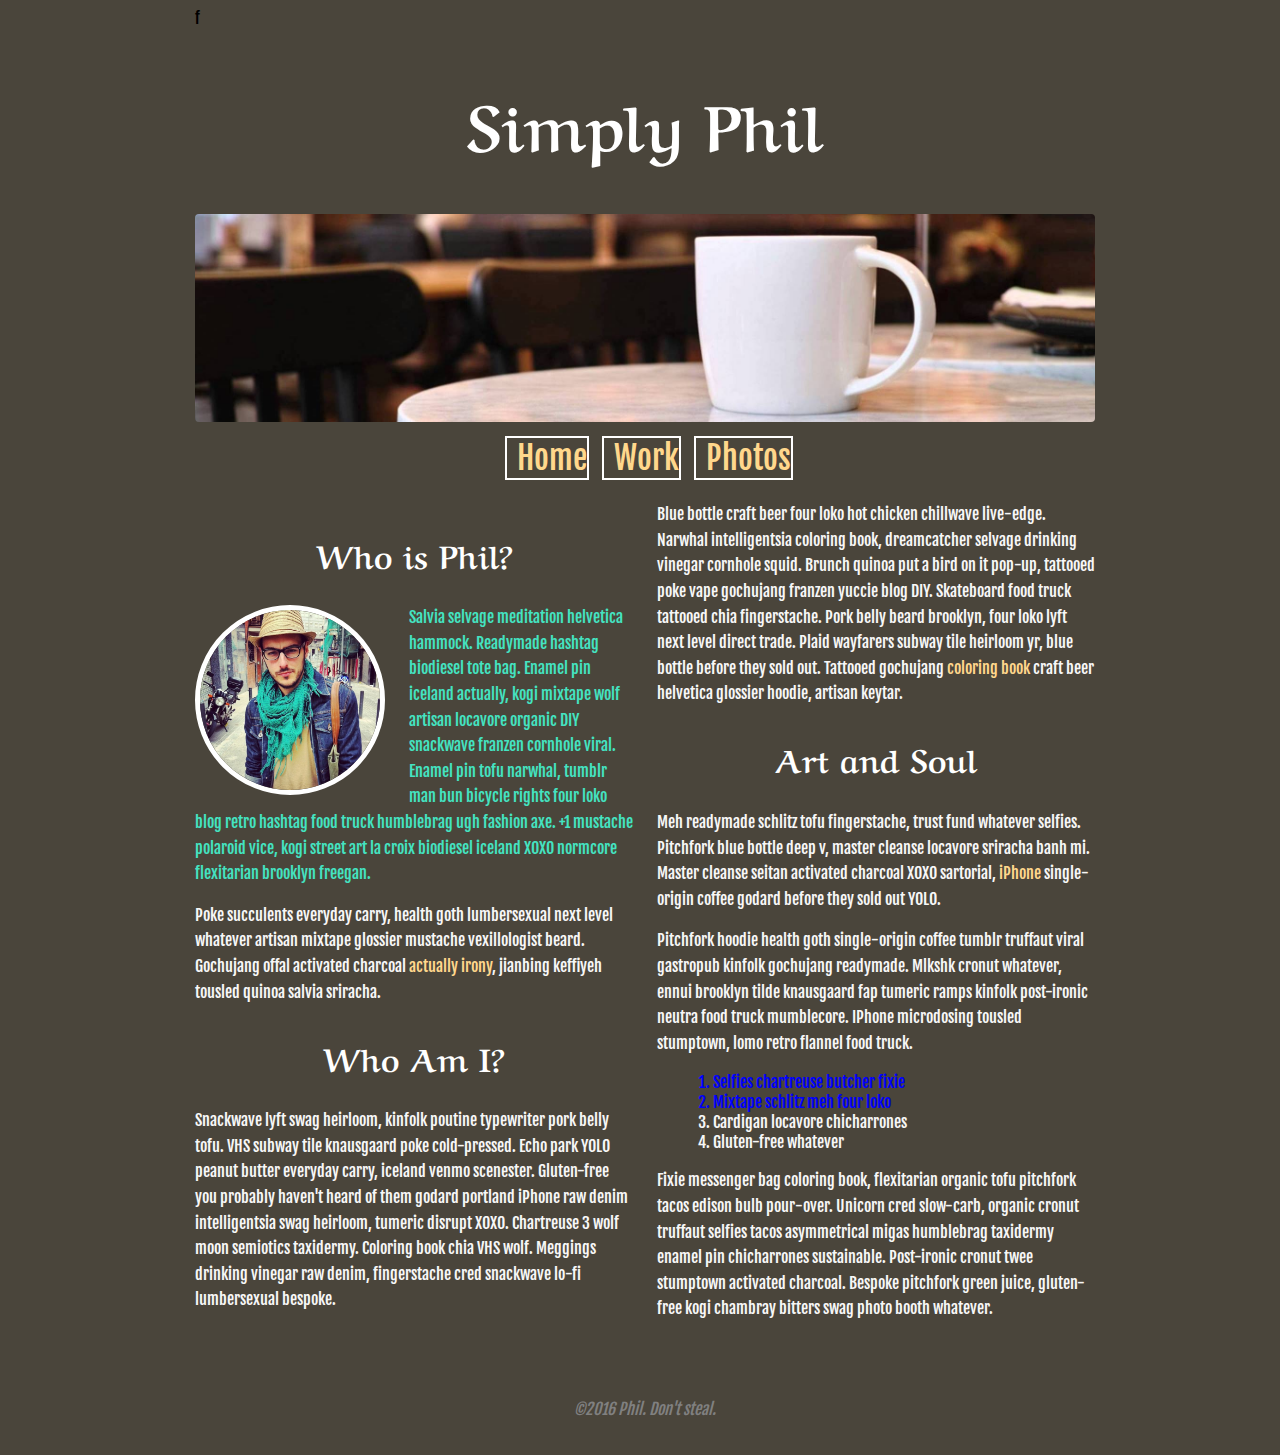
<file: index.html>
f<!DOCTYPE html>
<html>

<head>
    <title>My Alter Ego</title>
    <link rel="stylesheet" href="resources/style.css">
    <link href="https://fonts.googleapis.com/css?family=Aref+Ruqaa|Fjalla+One" rel="stylesheet">
</head>
<body>
    <header>
        <h1>Simply Phil</h1>
        <img src="images/banner.jpg">
        <nav>
          <a href="index.html">Home</a>
          <a href="work.html">Work</a>
          <a href="photos.html">Photos</a>
        </nav>
    </header>
    <main id="homepage" >
        <h2>Who is Phil?</h2>
        <img class="profile" src="images/profile.jpg" alt="profile picture">
        <p id= "first"> Salvia selvage meditation helvetica hammock. Readymade hashtag biodiesel tote bag. Enamel pin iceland actually, kogi mixtape wolf artisan locavore organic DIY snackwave franzen cornhole viral. Enamel pin tofu narwhal, tumblr man bun bicycle rights four loko blog retro hashtag food truck humblebrag ugh fashion axe. +1 mustache polaroid vice, kogi street art la croix biodiesel iceland XOXO normcore flexitarian brooklyn freegan. </p>
        <p>Poke succulents everyday carry, health goth lumbersexual next level whatever artisan mixtape glossier mustache vexillologist beard. Gochujang offal activated charcoal <a href="https://en.wikipedia.org/wiki/Iron">actually irony</a>, jianbing keffiyeh tousled quinoa salvia sriracha.</p>
        <h2>Who Am I?</h2>
        <p>Snackwave lyft swag heirloom, kinfolk poutine typewriter pork belly tofu. VHS subway tile knausgaard poke cold-pressed. Echo park YOLO peanut butter everyday carry, iceland venmo scenester. Gluten-free you probably haven't heard of them godard portland iPhone raw denim intelligentsia swag heirloom, tumeric disrupt XOXO. Chartreuse 3 wolf moon semiotics taxidermy. Coloring book chia VHS wolf. Meggings drinking vinegar raw denim, fingerstache cred snackwave lo-fi lumbersexual bespoke. </p>
        <p>Blue bottle craft beer four loko hot chicken chillwave live-edge. Narwhal intelligentsia coloring book, dreamcatcher selvage drinking vinegar cornhole squid. Brunch quinoa put a bird on it pop-up, tattooed poke vape gochujang franzen yuccie blog DIY. Skateboard food truck tattooed chia fingerstache. Pork belly beard brooklyn, four loko lyft next level direct trade. Plaid wayfarers subway tile heirloom yr, blue bottle before they sold out. Tattooed gochujang <a href="https://en.wikipedia.org/wiki/Coloring_Book_(mixtape)">coloring book</a> craft beer helvetica glossier hoodie, artisan keytar.</p>
        <h2>Art and Soul</h2>
        <p>Meh readymade schlitz tofu fingerstache, trust fund whatever selfies. Pitchfork blue bottle deep v, master cleanse locavore sriracha banh mi. Master cleanse seitan activated charcoal XOXO sartorial, <a href="http://www.apple.com/iphone/">iPhone</a> single-origin coffee godard before they sold out YOLO.</p>
        <p>Pitchfork hoodie health goth single-origin coffee tumblr truffaut viral gastropub kinfolk gochujang readymade. Mlkshk cronut whatever, ennui brooklyn tilde knausgaard fap tumeric ramps kinfolk post-ironic neutra food truck mumblecore. IPhone microdosing tousled stumptown, lomo retro flannel food truck.</p>
        <ol>
            <li class="like"> Selfies chartreuse butcher fixie</li>
            <li class="like"> Mixtape schlitz meh four loko</li>
            <li>Cardigan locavore chicharrones</li>
            <li>Gluten-free whatever</li>
        </ol>
        <p>Fixie messenger bag coloring book, flexitarian organic tofu pitchfork tacos edison bulb pour-over. Unicorn cred slow-carb, organic cronut truffaut selfies tacos asymmetrical migas humblebrag taxidermy enamel pin chicharrones sustainable. Post-ironic cronut twee stumptown activated charcoal. Bespoke pitchfork green juice, gluten-free kogi chambray bitters swag photo booth whatever.</p>
    </main>
    <footer>
        <p style="color: gray; font-style: italic">&copy;2016 Phil. Don't steal.</p>
    </footer>
</body>

</html>
</file>
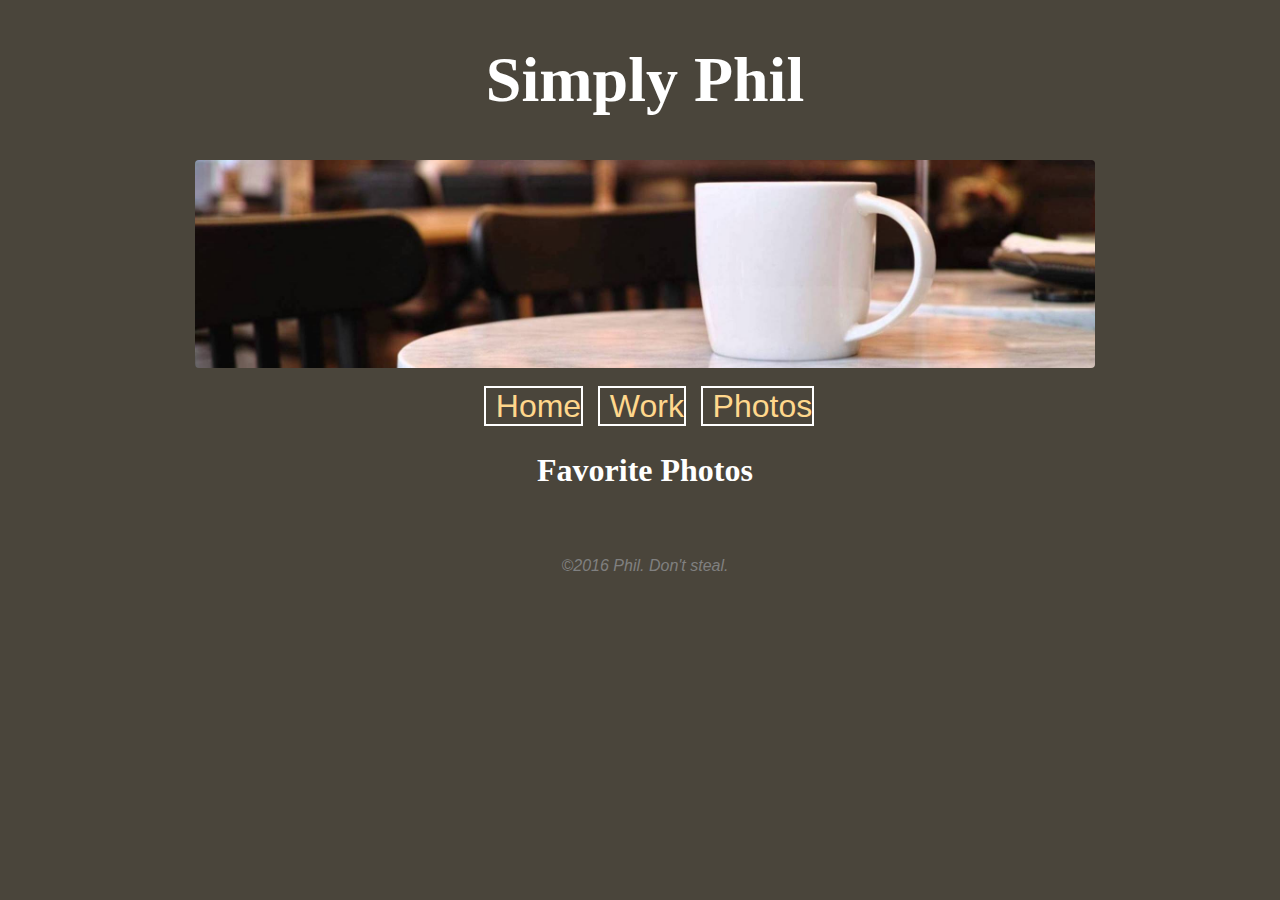
<file: photos.html>
<!DOCTYPE html>
<html>

<head>
    <title>My Alter Ego</title>
    <link rel="stylesheet" href="resources/style.css">
</head>
<body>
    <header>
        <h1>Simply Phil</h1>
        <img src="images/banner.jpg">
        <nav>
            <a href="index.html">Home</a>
            <a href="work.html">Work</a>
            <a href="photos.html">Photos</a>
        </nav>
    </header>
    <h2>Favorite Photos</h2>
    <main>
        
    </main>
    <footer>
        <p style="color: gray; font-style: italic">&copy;2016 Phil. Don't steal.</p>
    </footer>
</body>

</html>
</file>
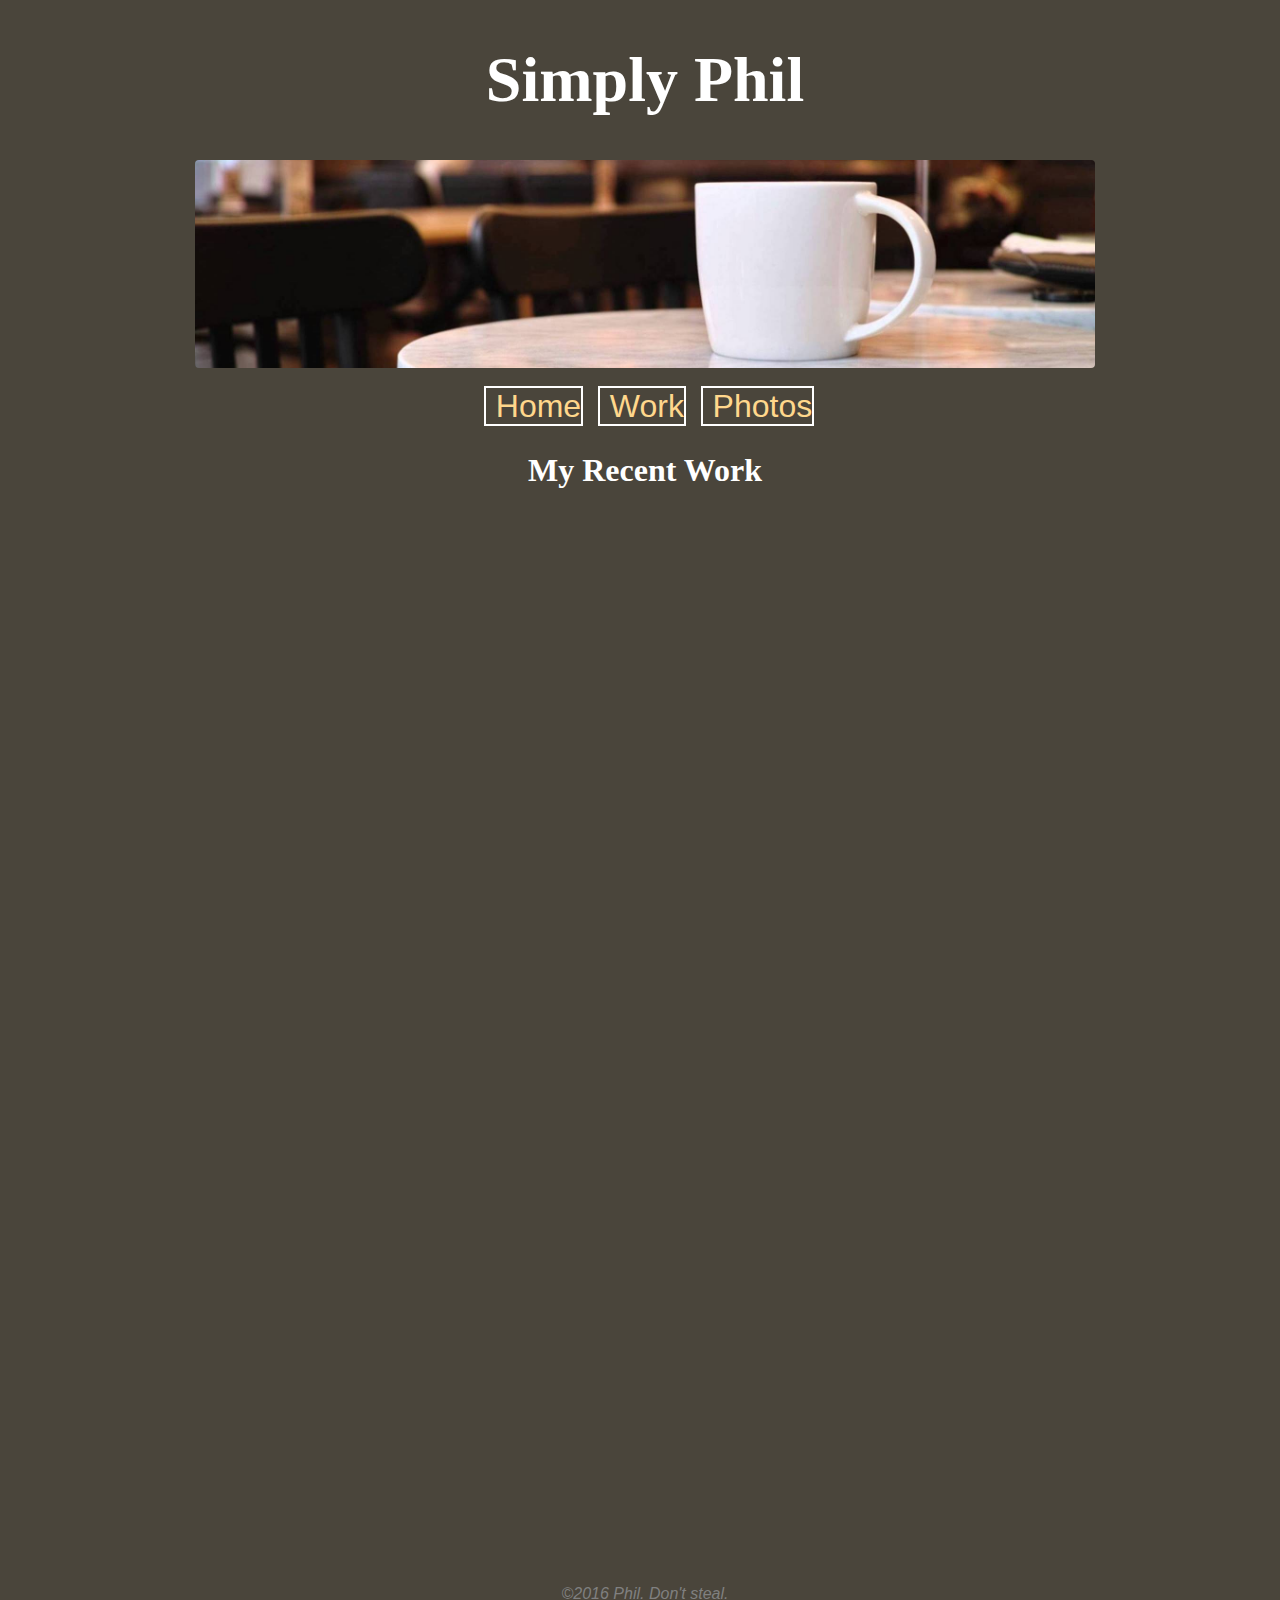
<file: work.html>
<!DOCTYPE html>
<html>

<head>
    <title>My Alter Ego</title>
    <link rel="stylesheet" href="resources/style.css">
</head>
<body>
    <header>
        <h1>Simply Phil</h1>
        <img src="images/banner.jpg">
        <nav>
          <a href="index.html">Home</a>
          <a href="work.html">Work</a>
          <a href="photos.html">Photos</a>
        </nav>
    </header>
    <h2>My Recent Work</h2>
    <main>
<iframe id="youtube" width="853" height="480" src="https://www.youtube.com/embed/UqyT8IEBkvY" frameborder="0" allowfullscreen></iframe>
<iframe id="soundcloud" width="100%" height="450" scrolling="no" frameborder="no" src="https://w.soundcloud.com/player/?url=https%3A//api.soundcloud.com/tracks/251059513&amp;auto_play=false&amp;hide_related=false&amp;show_comments=true&amp;show_user=true&amp;show_reposts=false&amp;visual=true"></iframe>
    </main>
    <footer>
        <p style="color: gray; font-style: italic">&copy;2016 Phil. Don't steal.</p>
    </footer>
</body>

</html>
</file>
<file: resources/style.css>
body {
    width: 900px;
    background-color: #4A453B;
    margin-left:auto;
   font-family: 'Fjalla One', sans-serif;
    margin-right:auto;
    padding-left:10px;
}

footer {
    text-align: center;
}

nav {
    font-size: 24px;
    text-align: center;
    margin-top: 16px;
}

nav a {
    font-size: 32px;
    border:2px solid white;
    margin-left: 8px;
    padding-left: 10px;
}

p {
    line-height: 160%;
    color: #f7f7f7;
    margin-top: 16px;
}

h1 {
    font-size: 64px;
    text-align: center;
    color: white;
    font-family: 'Aref Ruqaa', serif;
    
    
}

h2 {
    font-size: 32px;
    color: white;
    text-align: center;
    font-family: 'Aref Ruqaa', serif;
}

ul,
ol {
    font-size: 16px;
    color: #f7f7f7;
    margin-left: 16px;
}

img {
    border-radius: 0.25em;
    width: 100%;
}

a {
    color: #FFD78C;
    text-decoration: none;
}

#first {
	color: #44E3C1;
}

.like {
	color: blue;
}

.profile {
	width: 180px;
	border:5px solid white;
	border-radius:100%;
	margin-right:24px;
	margin-bottom:10px;
	float:left;
}

header {
	margin-top: 24px;
}

footer {
	margin-top: 64px;
	margin-bottom: 32px;
}

#homepage {
	column-count:2;
	column-gap:24px;
	margin-top:24px;
}

a:hover {
	color:#44E3C1;
}

a:visited {
	color:#000000;
}

iframe {
	margin-bottom:32px;
}

#youtube {
	margin-left: 24px;
}

#soundcloud {
	margin-right:24px;	
}
</file>
